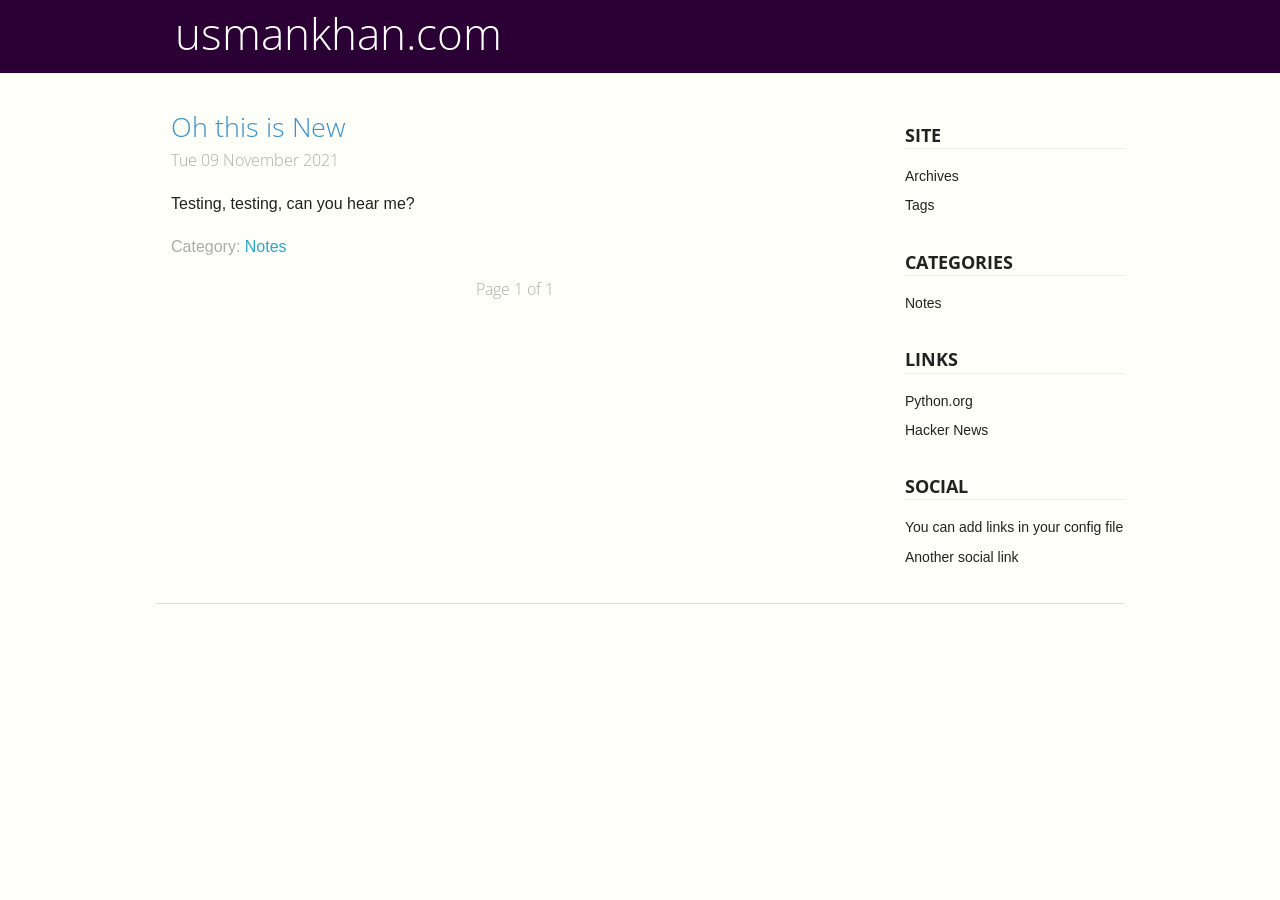
<file: index.html>
<!DOCTYPE html>
<head>
    <meta charset="utf-8" />
    <!-- Set the viewport width to device width for mobile -->
    <meta name="viewport" content="width=device-width" />

    <title>usmankhan.com</title>

    <link rel="stylesheet" href="/theme/css/normalize.css" />
    <link rel="stylesheet" href="/theme/css/foundation.min.css" />
    <link rel="stylesheet" href="/theme/css/style.css" />
    <link rel="stylesheet" href="/theme/css/pygments.css" />	
    <script src="/theme/js/modernizr.js"></script>
</head>

<body>

<!-- Nav Bar -->
<nav>
<div class="top-bar">
<div class="row">
    <div class="large-9 large-centered columns">
	    <h1><a href="">usmankhan.com</a></h1>
    </div>
</div>
</div>

<!-- Show menu items and pages -->
<div class="row">
<div class="large-9 columns">
    <ul class="button-group navigation">

    </ul>
</div>
</div>
</nav>
<!-- End Nav -->


<!-- Main Page Content and Sidebar -->
<div class="row">

    <!-- Main Blog Content -->
    <div class="large-9 columns">
        
        

            <article>
                <a href="/oh-this-is-new.html"><h3 class="article-title">Oh this is New</h3></a>
<h6 class="subheader" title="2021-11-09T10:20:00+00:00">Tue 09 November 2021
</h6>


<p>Testing, testing, can you hear me?</p><p class="subheader">Category: <a href="/category/notes.html">Notes</a>

</p>



            </article>

<div class="pagination-centered">
<h6 class="subheader">Page 1 of 1</h6>

<p>

</p>
</div>



            <!-- /#posts-list -->

    </div>
    <!-- End Main Content -->

    <!-- Sidebar -->
    <aside class="large-3 columns">
        <h5 class="sidebar-title">Site</h5>
        <ul class="side-nav">
            <li><a href="/archives.html">Archives</a>
            <li><a href="/tags.html">Tags</a>
        </ul>

		
        <h5 class="sidebar-title">Categories</h5>
        <ul class="side-nav">
            <li><a href="/category/notes.html">Notes</a></li>
   
        </ul>

        <h5 class="sidebar-title">Links</h5>
        <ul class="side-nav">
            <li><a href="https://www.python.org/">Python.org</a></li>
            <li><a href="https://news.ycombinator.com/">Hacker News</a></li>
        </ul>
		
        <h5 class="sidebar-title">Social</h5>
        <ul class="side-nav">
            <li><a href="#">You can add links in your config file</a></li>
            <li><a href="#">Another social link</a></li>
        </ul>

    </aside> <!-- End Sidebar -->

</div> <!-- End Main Content and Sidebar -->


<!-- Footer -->
<footer class="row">
    <div class="large-12 columns">
        <hr />
        <div class="row">
            <div class="large-6 columns">
              <!--                  <p>usmankhan.com by Usman Khan</p> -->
            </div>
            </div>
    </div>
</footer>
</body>
</html>
</file>
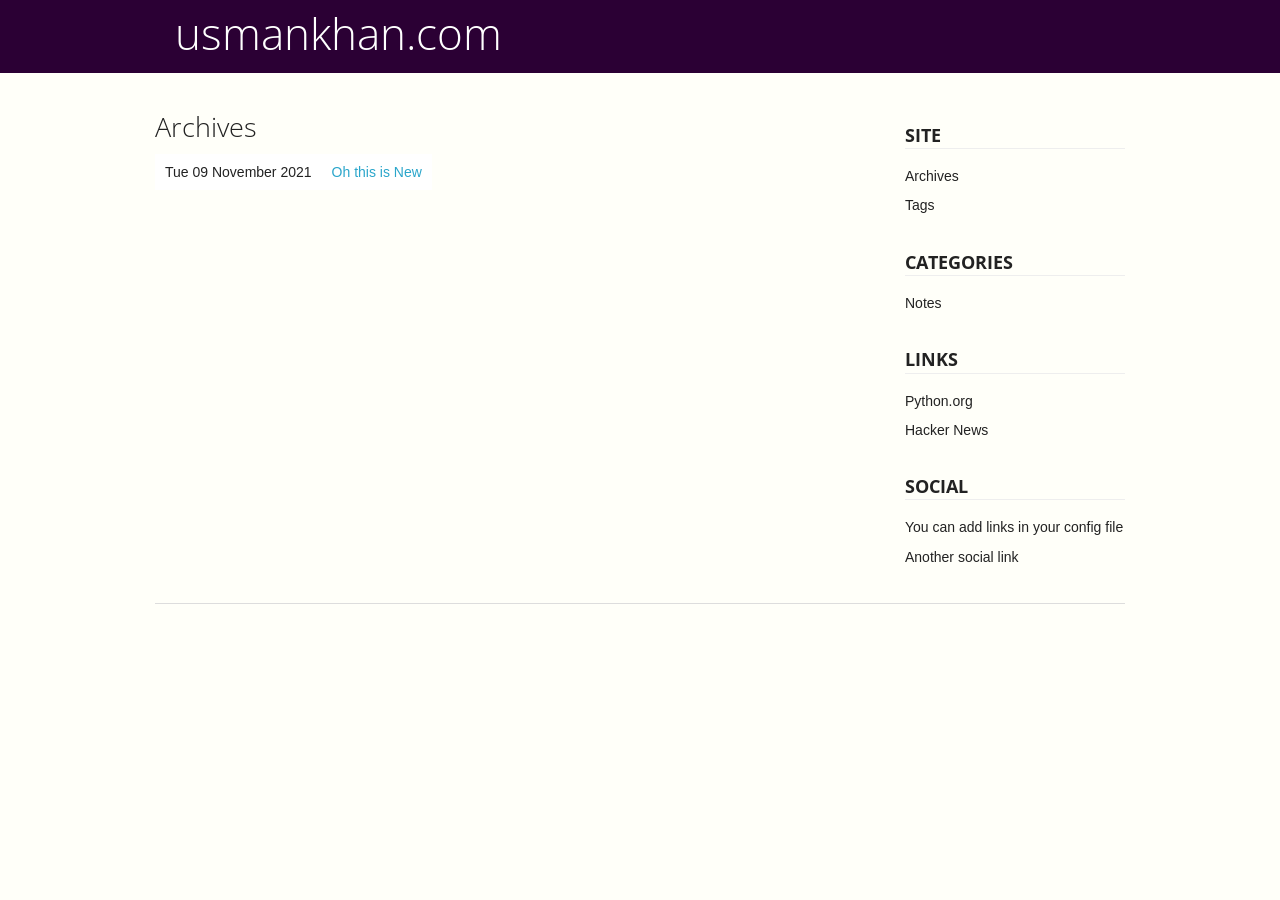
<file: archives.html>
<!DOCTYPE html>
<head>
    <meta charset="utf-8" />
    <!-- Set the viewport width to device width for mobile -->
    <meta name="viewport" content="width=device-width" />

    <title>usmankhan.com</title>

    <link rel="stylesheet" href="/theme/css/normalize.css" />
    <link rel="stylesheet" href="/theme/css/foundation.min.css" />
    <link rel="stylesheet" href="/theme/css/style.css" />
    <link rel="stylesheet" href="/theme/css/pygments.css" />	
    <script src="/theme/js/modernizr.js"></script>
</head>

<body>

<!-- Nav Bar -->
<nav>
<div class="top-bar">
<div class="row">
    <div class="large-9 large-centered columns">
	    <h1><a href="">usmankhan.com</a></h1>
    </div>
</div>
</div>

<!-- Show menu items and pages -->
<div class="row">
<div class="large-9 columns">
    <ul class="button-group navigation">

    </ul>
</div>
</div>
</nav>
<!-- End Nav -->


<!-- Main Page Content and Sidebar -->
<div class="row">

    <!-- Main Blog Content -->
    <div class="large-9 columns">

<h3>Archives</h3>

<table class="table-archive">
    <tbody>
        <tr>
        <td>Tue 09 November 2021</td>
        <td><a href='oh-this-is-new.html'>Oh this is New</a></td>
        </tr>
    </tbody>
</table>

    </div>
    <!-- End Main Content -->

    <!-- Sidebar -->
    <aside class="large-3 columns">
        <h5 class="sidebar-title">Site</h5>
        <ul class="side-nav">
            <li><a href="/archives.html">Archives</a>
            <li><a href="/tags.html">Tags</a>
        </ul>

		
        <h5 class="sidebar-title">Categories</h5>
        <ul class="side-nav">
            <li><a href="/category/notes.html">Notes</a></li>
   
        </ul>

        <h5 class="sidebar-title">Links</h5>
        <ul class="side-nav">
            <li><a href="https://www.python.org/">Python.org</a></li>
            <li><a href="https://news.ycombinator.com/">Hacker News</a></li>
        </ul>
		
        <h5 class="sidebar-title">Social</h5>
        <ul class="side-nav">
            <li><a href="#">You can add links in your config file</a></li>
            <li><a href="#">Another social link</a></li>
        </ul>

    </aside> <!-- End Sidebar -->

</div> <!-- End Main Content and Sidebar -->


<!-- Footer -->
<footer class="row">
    <div class="large-12 columns">
        <hr />
        <div class="row">
            <div class="large-6 columns">
              <!--                  <p>usmankhan.com by Usman Khan</p> -->
            </div>
            </div>
    </div>
</footer>
</body>
</html>
</file>
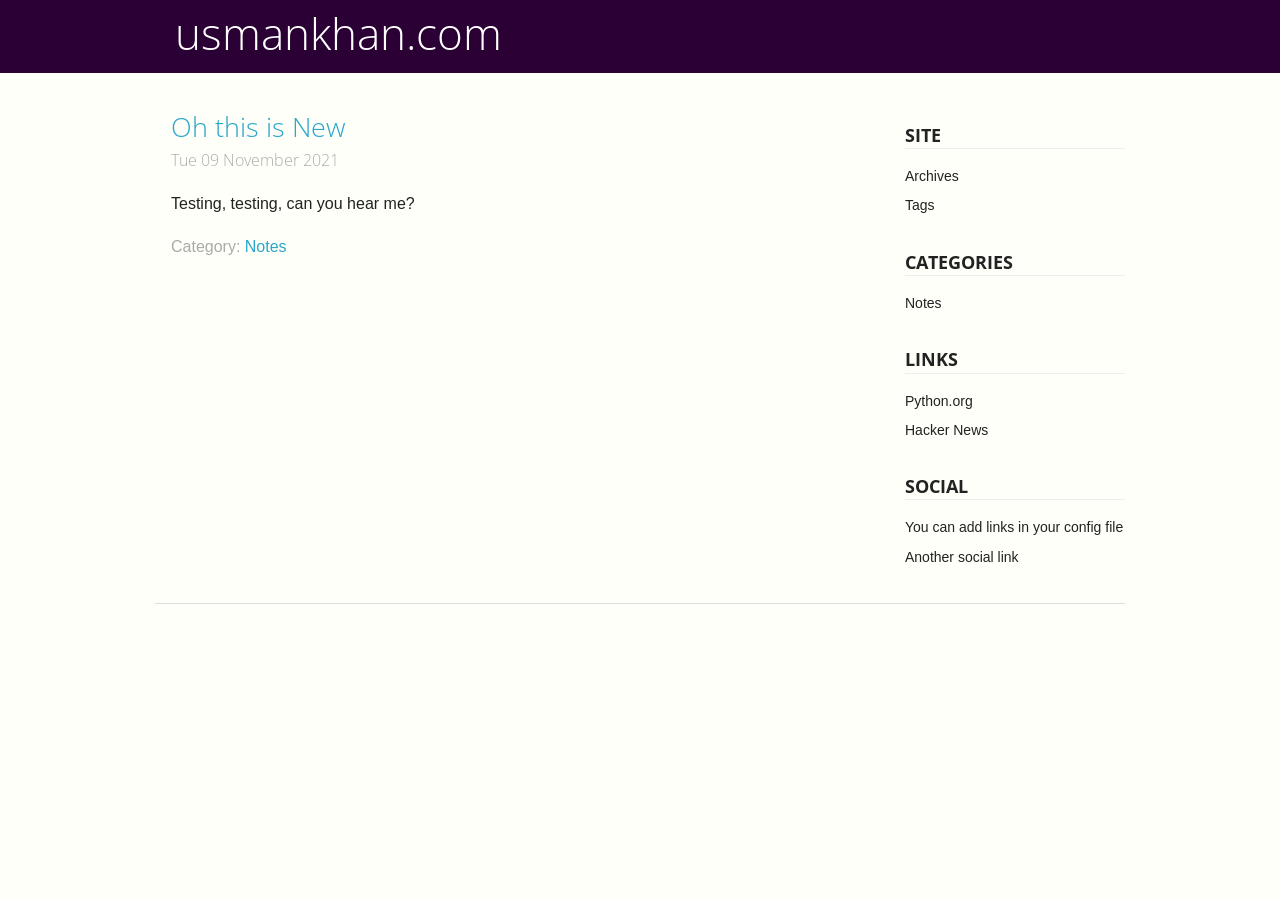
<file: oh-this-is-new.html>
<!DOCTYPE html>
<head>
    <meta charset="utf-8" />
    <!-- Set the viewport width to device width for mobile -->
    <meta name="viewport" content="width=device-width" />

    <title>Oh this is New</title>

    <link rel="stylesheet" href="/theme/css/normalize.css" />
    <link rel="stylesheet" href="/theme/css/foundation.min.css" />
    <link rel="stylesheet" href="/theme/css/style.css" />
    <link rel="stylesheet" href="/theme/css/pygments.css" />	
    <script src="/theme/js/modernizr.js"></script>
</head>

<body>

<!-- Nav Bar -->
<nav>
<div class="top-bar">
<div class="row">
    <div class="large-9 large-centered columns">
	    <h1><a href="">usmankhan.com</a></h1>
    </div>
</div>
</div>

<!-- Show menu items and pages -->
<div class="row">
<div class="large-9 columns">
    <ul class="button-group navigation">

    </ul>
</div>
</div>
</nav>
<!-- End Nav -->


<!-- Main Page Content and Sidebar -->
<div class="row">

    <!-- Main Blog Content -->
    <div class="large-9 columns">
<article>
    <header>
        <h3 class="article-title"><a href="/oh-this-is-new.html" rel="bookmark"
        title="Permalink to Oh this is New">Oh this is New</a></h3>
    </header>

<h6 class="subheader" title="2021-11-09T10:20:00+00:00">Tue 09 November 2021
</h6>


    <p>Testing, testing, can you hear me?</p>
<p class="subheader">Category: <a href="/category/notes.html">Notes</a>

</p>




</article>
    </div>
    <!-- End Main Content -->

    <!-- Sidebar -->
    <aside class="large-3 columns">
        <h5 class="sidebar-title">Site</h5>
        <ul class="side-nav">
            <li><a href="/archives.html">Archives</a>
            <li><a href="/tags.html">Tags</a>
        </ul>

		
        <h5 class="sidebar-title">Categories</h5>
        <ul class="side-nav">
            <li><a href="/category/notes.html">Notes</a></li>
   
        </ul>

        <h5 class="sidebar-title">Links</h5>
        <ul class="side-nav">
            <li><a href="https://www.python.org/">Python.org</a></li>
            <li><a href="https://news.ycombinator.com/">Hacker News</a></li>
        </ul>
		
        <h5 class="sidebar-title">Social</h5>
        <ul class="side-nav">
            <li><a href="#">You can add links in your config file</a></li>
            <li><a href="#">Another social link</a></li>
        </ul>

    </aside> <!-- End Sidebar -->

</div> <!-- End Main Content and Sidebar -->


<!-- Footer -->
<footer class="row">
    <div class="large-12 columns">
        <hr />
        <div class="row">
            <div class="large-6 columns">
              <!--                  <p>usmankhan.com by Usman Khan</p> -->
            </div>
            </div>
    </div>
</footer>
</body>
</html>
</file>
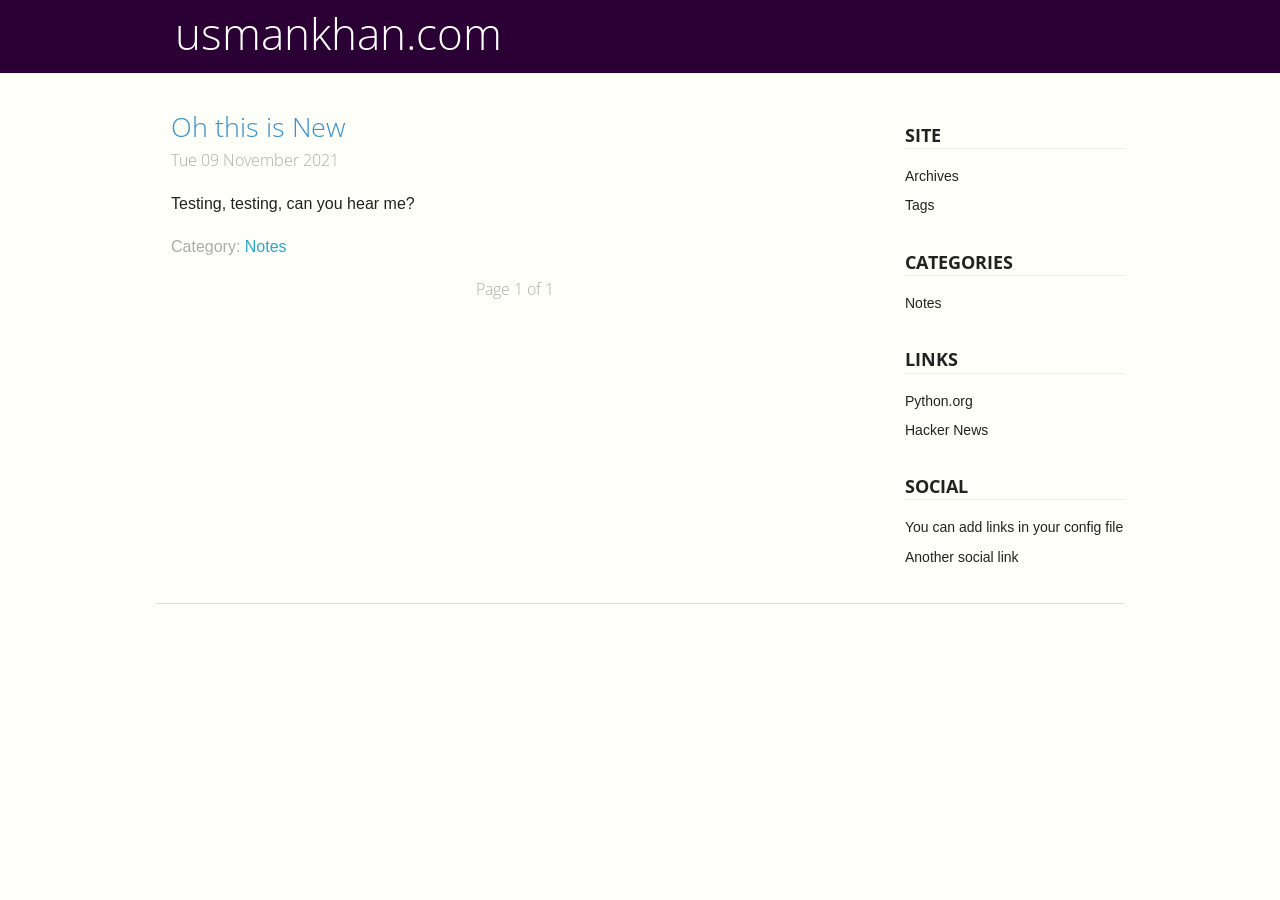
<file: author/usman-khan.html>
<!DOCTYPE html>
<head>
    <meta charset="utf-8" />
    <!-- Set the viewport width to device width for mobile -->
    <meta name="viewport" content="width=device-width" />

    <title>usmankhan.com - Usman Khan</title>

    <link rel="stylesheet" href="/theme/css/normalize.css" />
    <link rel="stylesheet" href="/theme/css/foundation.min.css" />
    <link rel="stylesheet" href="/theme/css/style.css" />
    <link rel="stylesheet" href="/theme/css/pygments.css" />	
    <script src="/theme/js/modernizr.js"></script>
</head>

<body>

<!-- Nav Bar -->
<nav>
<div class="top-bar">
<div class="row">
    <div class="large-9 large-centered columns">
	    <h1><a href="">usmankhan.com</a></h1>
    </div>
</div>
</div>

<!-- Show menu items and pages -->
<div class="row">
<div class="large-9 columns">
    <ul class="button-group navigation">

    </ul>
</div>
</div>
</nav>
<!-- End Nav -->


<!-- Main Page Content and Sidebar -->
<div class="row">

    <!-- Main Blog Content -->
    <div class="large-9 columns">
        
        

            <article>
                <a href="/oh-this-is-new.html"><h3 class="article-title">Oh this is New</h3></a>
<h6 class="subheader" title="2021-11-09T10:20:00+00:00">Tue 09 November 2021
</h6>


<p>Testing, testing, can you hear me?</p><p class="subheader">Category: <a href="/category/notes.html">Notes</a>

</p>



            </article>

<div class="pagination-centered">
<h6 class="subheader">Page 1 of 1</h6>

<p>

</p>
</div>



            <!-- /#posts-list -->

    </div>
    <!-- End Main Content -->

    <!-- Sidebar -->
    <aside class="large-3 columns">
        <h5 class="sidebar-title">Site</h5>
        <ul class="side-nav">
            <li><a href="/archives.html">Archives</a>
            <li><a href="/tags.html">Tags</a>
        </ul>

		
        <h5 class="sidebar-title">Categories</h5>
        <ul class="side-nav">
            <li><a href="/category/notes.html">Notes</a></li>
   
        </ul>

        <h5 class="sidebar-title">Links</h5>
        <ul class="side-nav">
            <li><a href="https://www.python.org/">Python.org</a></li>
            <li><a href="https://news.ycombinator.com/">Hacker News</a></li>
        </ul>
		
        <h5 class="sidebar-title">Social</h5>
        <ul class="side-nav">
            <li><a href="#">You can add links in your config file</a></li>
            <li><a href="#">Another social link</a></li>
        </ul>

    </aside> <!-- End Sidebar -->

</div> <!-- End Main Content and Sidebar -->


<!-- Footer -->
<footer class="row">
    <div class="large-12 columns">
        <hr />
        <div class="row">
            <div class="large-6 columns">
              <!--                  <p>usmankhan.com by Usman Khan</p> -->
            </div>
            </div>
    </div>
</footer>
</body>
</html>
</file>
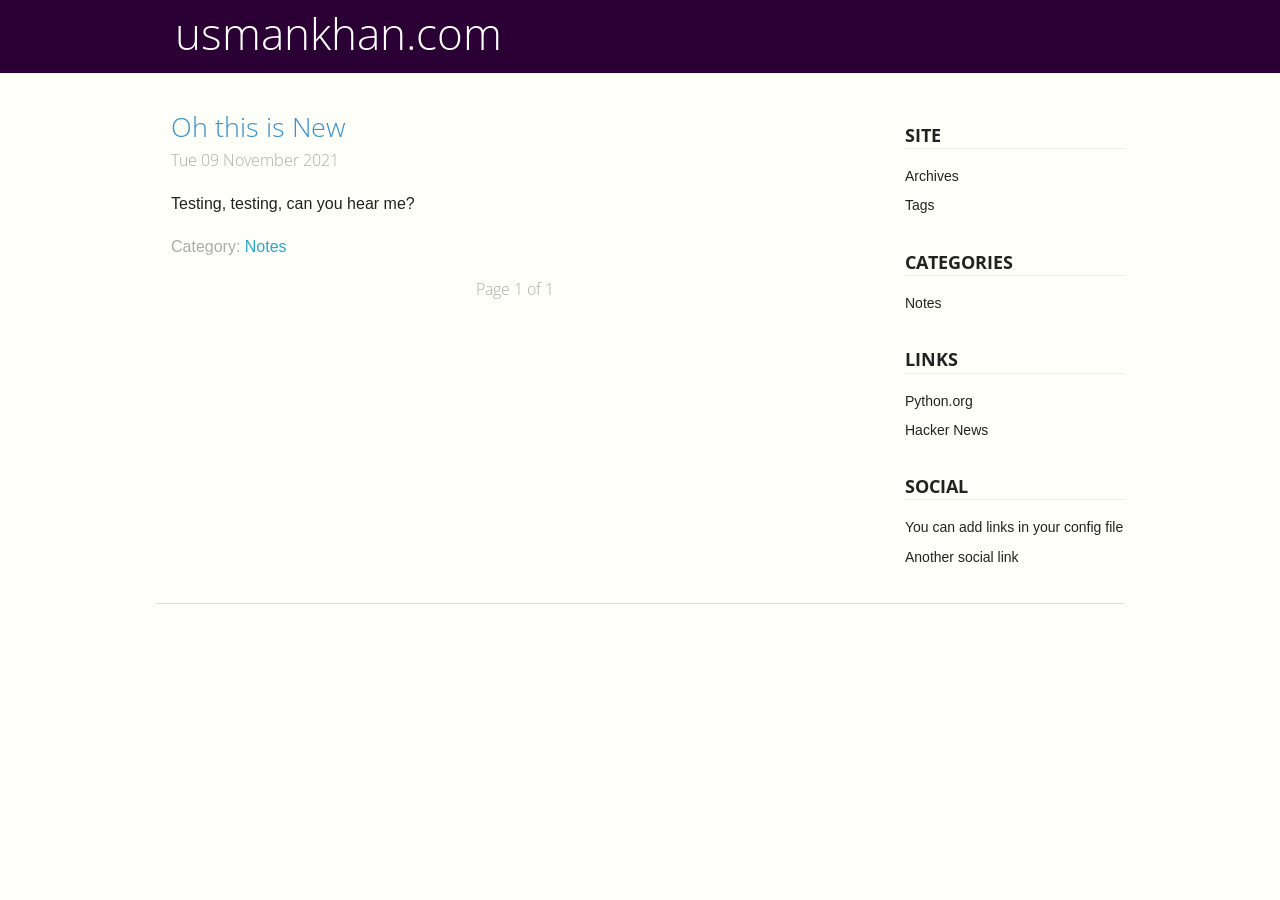
<file: category/notes.html>
<!DOCTYPE html>
<head>
    <meta charset="utf-8" />
    <!-- Set the viewport width to device width for mobile -->
    <meta name="viewport" content="width=device-width" />

    <title>usmankhan.com - Notes</title>

    <link rel="stylesheet" href="/theme/css/normalize.css" />
    <link rel="stylesheet" href="/theme/css/foundation.min.css" />
    <link rel="stylesheet" href="/theme/css/style.css" />
    <link rel="stylesheet" href="/theme/css/pygments.css" />	
    <script src="/theme/js/modernizr.js"></script>
</head>

<body>

<!-- Nav Bar -->
<nav>
<div class="top-bar">
<div class="row">
    <div class="large-9 large-centered columns">
	    <h1><a href="">usmankhan.com</a></h1>
    </div>
</div>
</div>

<!-- Show menu items and pages -->
<div class="row">
<div class="large-9 columns">
    <ul class="button-group navigation">

    </ul>
</div>
</div>
</nav>
<!-- End Nav -->


<!-- Main Page Content and Sidebar -->
<div class="row">

    <!-- Main Blog Content -->
    <div class="large-9 columns">
        
        

            <article>
                <a href="/oh-this-is-new.html"><h3 class="article-title">Oh this is New</h3></a>
<h6 class="subheader" title="2021-11-09T10:20:00+00:00">Tue 09 November 2021
</h6>


<p>Testing, testing, can you hear me?</p><p class="subheader">Category: <a href="/category/notes.html">Notes</a>

</p>



            </article>

<div class="pagination-centered">
<h6 class="subheader">Page 1 of 1</h6>

<p>

</p>
</div>



            <!-- /#posts-list -->

    </div>
    <!-- End Main Content -->

    <!-- Sidebar -->
    <aside class="large-3 columns">
        <h5 class="sidebar-title">Site</h5>
        <ul class="side-nav">
            <li><a href="/archives.html">Archives</a>
            <li><a href="/tags.html">Tags</a>
        </ul>

		
        <h5 class="sidebar-title">Categories</h5>
        <ul class="side-nav">
            <li><a href="/category/notes.html">Notes</a></li>
   
        </ul>

        <h5 class="sidebar-title">Links</h5>
        <ul class="side-nav">
            <li><a href="https://www.python.org/">Python.org</a></li>
            <li><a href="https://news.ycombinator.com/">Hacker News</a></li>
        </ul>
		
        <h5 class="sidebar-title">Social</h5>
        <ul class="side-nav">
            <li><a href="#">You can add links in your config file</a></li>
            <li><a href="#">Another social link</a></li>
        </ul>

    </aside> <!-- End Sidebar -->

</div> <!-- End Main Content and Sidebar -->


<!-- Footer -->
<footer class="row">
    <div class="large-12 columns">
        <hr />
        <div class="row">
            <div class="large-6 columns">
              <!--                  <p>usmankhan.com by Usman Khan</p> -->
            </div>
            </div>
    </div>
</footer>
</body>
</html>
</file>
<file: theme/css/style.css>
/* Misc */
body { word-wrap:break-word; }

ol li ul, ol li ol { 
margin-bottom: 1.25em;
}

article { padding-left:1em; }


/* Base.html - top navigation */
.top-bar {
/* 2BA6E3 #2B0034 */
background: #2B0034; /* Header color */
height: 100%; 
margin-bottom: 1em; 
}

.top-bar a { color: #fff } /* Sitename color */
ul.button-group.navigation { margin-bottom: 1em; }


/* Base.html sidebar */
h5.sidebar-title {
border-bottom: 0.1em solid #eeeeee;
margin-top: 1em;
font-weight: bold;
text-transform: uppercase;
}

.side-nav li a { color: #222}
.side-nav { padding: 0.5em 0; }


/* Index.html - posts */
h3.article-title {
margin-bottom: 0em; 
color: #3A91CB;
}


/* Article infos | infos_bottom.html */
.subheader { color: #aaa; margin-bottom: 1.2em; }
a.article-info { color: #aaa; }


/* Archives.html */
.table-archive { border: none; }


/* Index.html - line separator for posts */
hr.gradient {
    border: 0;
    height: 1px;
    margin-top: 3em;
    margin-bottom: 3em;
    background-image: -webkit-linear-gradient(left, rgba(0,0,0,0), rgba(0,0,0,0.75), rgba(0,0,0,0)); 
    background-image:    -moz-linear-gradient(left, rgba(0,0,0,0), rgba(0,0,0,0.75), rgba(0,0,0,0)); 
    background-image:     -ms-linear-gradient(left, rgba(0,0,0,0), rgba(0,0,0,0.75), rgba(0,0,0,0)); 
    background-image:      -o-linear-gradient(left, rgba(0,0,0,0), rgba(0,0,0,0.75), rgba(0,0,0,0)); 
}

/* Syntax Highlighting */
.highlight > pre {
	word-wrap: normal;
	white-space: pre;
	margin-top: 1em;
	margin-bottom: 1em;
	border: 1px solid #ccc;
	border-radius: 5px;
	background: #e0e0e0;
	padding: 1em;
	overflow: auto;
	font-weight:normal;
}

body { background-color: #fffff9; }
</file>
<file: theme/css/pygments.css>
.highlight .hll { background-color: #ffffcc }
.highlight  { background: #002b36; color: #839496 }
.highlight .c { color: #586e75; font-style: italic } /* Comment */
.highlight .err { color: #dc322f } /* Error */
.highlight .g { color: #839496 } /* Generic */
.highlight .k { color: #859900 } /* Keyword */
.highlight .l { color: #839496 } /* Literal */
.highlight .n { color: #93a1a1 } /* Name */
.highlight .o { color: #839496 } /* Operator */
.highlight .x { color: #839496 } /* Other */
.highlight .p { color: #839496 } /* Punctuation */
.highlight .cm { color: #586e75; font-style: italic } /* Comment.Multiline */
.highlight .cp { color: #586e75; font-style: italic } /* Comment.Preproc */
.highlight .c1 { color: #586e75; font-style: italic } /* Comment.Single */
.highlight .cs { color: #586e75; font-style: italic } /* Comment.Special */
.highlight .gd { color: #839496 } /* Generic.Deleted */
.highlight .ge { color: #839496 } /* Generic.Emph */
.highlight .gr { color: #839496 } /* Generic.Error */
.highlight .gh { color: #839496 } /* Generic.Heading */
.highlight .gi { color: #839496 } /* Generic.Inserted */
.highlight .go { color: #839496 } /* Generic.Output */
.highlight .gp { color: #839496 } /* Generic.Prompt */
.highlight .gs { color: #839496 } /* Generic.Strong */
.highlight .gu { color: #839496 } /* Generic.Subheading */
.highlight .gt { color: #839496 } /* Generic.Traceback */
.highlight .kc { color: #859900 } /* Keyword.Constant */
.highlight .kd { color: #859900 } /* Keyword.Declaration */
.highlight .kn { color: #cb4b16 } /* Keyword.Namespace */
.highlight .kp { color: #cb4b16 } /* Keyword.Pseudo */
.highlight .kr { color: #859900 } /* Keyword.Reserved */
.highlight .kt { color: #859900 } /* Keyword.Type */
.highlight .ld { color: #839496 } /* Literal.Date */
.highlight .m { color: #2aa198 } /* Literal.Number */
.highlight .s { color: #2aa198 } /* Literal.String */
.highlight .na { color: #839496 } /* Name.Attribute */
.highlight .nb { color: #268bd2 } /* Name.Builtin */
.highlight .nc { color: #268bd2 } /* Name.Class */
.highlight .no { color: #b58900 } /* Name.Constant */
.highlight .nd { color: #cb4b16 } /* Name.Decorator */
.highlight .ni { color: #cb4b16 } /* Name.Entity */
.highlight .ne { color: #cb4b16 } /* Name.Exception */
.highlight .nf { color: #268bd2 } /* Name.Function */
.highlight .nl { color: #839496 } /* Name.Label */
.highlight .nn { color: #b58900 } /* Name.Namespace */
.highlight .nx { color: #839496 } /* Name.Other */
.highlight .py { color: #268bd2 } /* Name.Property */
.highlight .nt { color: #859900 } /* Name.Tag */
.highlight .nv { color: #cd4b16 } /* Name.Variable */
.highlight .ow { color: #859900 } /* Operator.Word */
.highlight .w { color: #002b36 } /* Text.Whitespace */
.highlight .mf { color: #2aa198 } /* Literal.Number.Float */
.highlight .mh { color: #2aa198 } /* Literal.Number.Hex */
.highlight .mi { color: #2aa198 } /* Literal.Number.Integer */
.highlight .mo { color: #2aa198 } /* Literal.Number.Oct */
.highlight .sb { color: #2aa198 } /* Literal.String.Backtick */
.highlight .sc { color: #2aa198 } /* Literal.String.Char */
.highlight .sd { color: #2aa198 } /* Literal.String.Doc */
.highlight .s2 { color: #2aa198 } /* Literal.String.Double */
.highlight .se { color: #cb4b16 } /* Literal.String.Escape */
.highlight .sh { color: #2aa198 } /* Literal.String.Heredoc */
.highlight .si { color: #cb4b16 } /* Literal.String.Interpol */
.highlight .sx { color: #2aa198 } /* Literal.String.Other */
.highlight .sr { color: #2aa198 } /* Literal.String.Regex */
.highlight .s1 { color: #2aa198 } /* Literal.String.Single */
.highlight .ss { color: #2aa198 } /* Literal.String.Symbol */
.highlight .bp { color: #268bd2; font-weight: bold } /* Name.Builtin.Pseudo */
.highlight .vc { color: #268bd2 } /* Name.Variable.Class */
.highlight .vg { color: #268bd2 } /* Name.Variable.Global */
.highlight .vi { color: #268bd2 } /* Name.Variable.Instance */
.highlight .il { color: #2aa198 } /* Literal.Number.Integer.Long */
</file>
